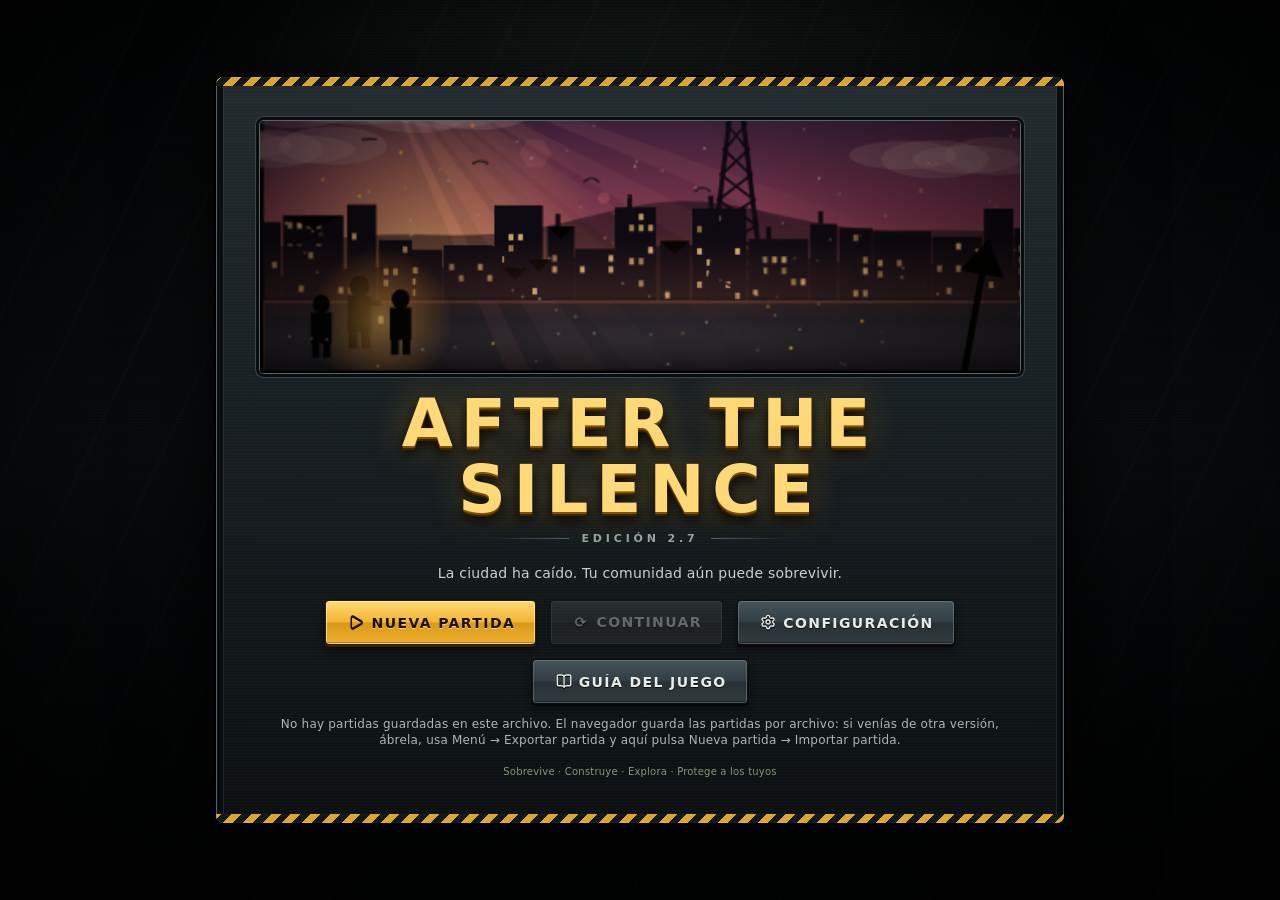
<file: src/index.html>
<!DOCTYPE html><html lang="es"><head><meta charset="utf-8"><meta name="viewport" content="width=device-width,initial-scale=1,user-scalable=no"><title>After the Silence</title>
<link rel="stylesheet" href="css/style.css">
<link rel="manifest" href="./manifest.webmanifest">
<meta name="theme-color" content="#172318">
<meta name="mobile-web-app-capable" content="yes">
<meta name="apple-mobile-web-app-capable" content="yes">
<meta name="apple-mobile-web-app-title" content="After the Silence">

</head><body>
<div id="rotateNotice"><div>↻<br><b>Gira tu dispositivo</b><br><small>After the Silence se disfruta mejor en horizontal.</small></div></div>
<div id="titleScreen"><div class="titlebox"><div class="coverart"></div><h1>AFTER THE SILENCE</h1><div class="subtitle">Edición 2.7</div><div id="titleContent"><p>La ciudad ha caído. Tu comunidad aún puede sobrevivir.</p><div class="title-actions"><button class="primary" onclick="showModeSelect()"><i class="ib">▶</i>Nueva partida</button><button onclick="continueGame()" id="continueBtn"><i class="ib">⟳</i>Continuar</button><button onclick="titleSettings()"><i class="ib">⚙</i>Configuración</button><button onclick="titleGuide()"><i class="ib">📖</i>Guía del juego</button></div></div><p style="color:#89947c;font-size:10px;margin:16px 0 0">Sobrevive · Construye · Explora · Protege a los tuyos</p></div></div>
<canvas id="c"></canvas><div id="top"></div><div id="alert"></div>
<div id="rail"><button onclick="tg()"><i class="ib">☰</i>Opciones</button><div id="rl"><button onclick="tg(0);buildMenu()"><i class="ib">🔨</i>Construir</button><button onclick="tg(0);expandMenu()"><i class="ib">🗺</i>Territorio</button><button onclick="tg(0);techMenu()"><i class="ib">🔬</i>Investigar</button><button onclick="tg(0);armyMenu()"><i class="ib">🛡</i>Ejército</button><button onclick="tg(0);diarioMenu()"><i class="ib">📓</i>Diario<span id="dnew" style="color:#e8c25a"></span></button><button onclick="tg(0);expMenu()"><i class="ib">🧭</i>Expedición</button><button onclick="tg(0);worldMapMenu()"><i class="ib">🌍</i>Mapa exterior</button><button onclick="tg(0);advMenu()"><i class="ib">✚</i>Operaciones+</button><button onclick="guideReturn='game';tg(0);guide(0)"><i class="ib">📖</i>Guía</button></div></div>
<div id="fade"><span></span></div><div id="fb"></div><div id="log"></div><div id="pan"></div><div id="guideScreen" aria-hidden="true"><div class="guide-shell"><header class="guide-head"><div><small>MANUAL DE SUPERVIVENCIA</small><h2>Guía del juego</h2><p>Todos los sistemas y mecánicas, explicados por secciones.</p></div><button onclick="closeGuide()">✕ Cerrar</button></header><div class="guide-layout"><nav id="guideNav" class="guide-nav"></nav><article id="guideArticle" class="guide-article"></article></div></div></div>
<div id="bot" class="dock-collapsed"><button id="dockToggle" onclick="toggleDock()" aria-expanded="false">☰ Menú</button><button onclick="bldList()"><i class="ib">🏠</i>Edificios</button><button onclick="pplMenu()"><i class="ib">👥</i>Supervivientes</button><button onclick="upgMenu()"><i class="ib">⬆</i>Mejoras</button><button onclick="storeMenu()"><i class="ib">📦</i>Almacén</button><button onclick="missMenu()"><i class="ib">🎯</i>Misiones</button><button onclick="menu()"><i class="ib">💾</i>Partida</button><button onclick="zoomBy(1.25)"><i class="ib">🔍</i>Zoom +</button><button onclick="zoomBy(.8)"><i class="ib">🔎</i>Zoom −</button></div>
<script src="js/iconos.js"></script>
<script src="js/contexto.js"></script>
<script src="js/game.js"></script>
<script src="js/edificios.js"></script>
<script src="js/edificios2.js"></script>
<script src="js/edificios3.js"></script>
<script src="js/edificios4.js"></script>
<script src="js/edificios_etapas.js"></script>
<script src="js/edificios_nivel.js"></script>
<script src="js/edificios_nivel2.js"></script>
<script src="js/materiales.js"></script>
<script src="js/energia.js"></script>
<script src="js/historia.js"></script>
<script src="js/mision.js"></script>
<script src="js/exped.js"></script>
<script src="js/equipo.js"></script>
<script src="js/acto2.js"></script>
<script src="js/acto3.js"></script>
<script src="js/extra.js"></script>
<script src="js/ui3.js"></script>
<script src="js/ficha.js"></script>
<script src="js/entrenamiento.js"></script>
<script src="js/edificios_ent.js"></script>
<script src="js/antibioticos.js"></script>
<script src="js/raids.js"></script>
<script src="js/llegadas.js"></script>
<script src="js/poblacion.js"></script>
<script src="js/tutorial.js"></script>
<script src="js/audio_act.js"></script>
<script src="js/ranuras.js"></script>
<script src="js/mapquest.js"></script>
<script src="js/mosaico.js"></script>
<script src="js/borde.js"></script>
<script src="js/suelo.js"></script>
<script src="js/rutas.js"></script>
<script src="js/edificio_ui.js"></script>
<script src="js/menus_ui.js"></script>
<script src="js/lista_edificios.js"></script>
<script src="js/operaciones.js"></script>
<script src="js/barra_anim.js"></script>
<script src="js/aviso_horda.js"></script>
<script src="js/asedio.js"></script>
<script src="js/filtros_ppl.js"></script>
<script src="js/recursos_bar.js"></script>
<script src="js/misiones_ui.js"></script>
<script src="js/diario_ui.js"></script>
<script src="js/expedicion_ui.js"></script>
<script src="js/solo_ui.js"></script>
<script src="js/viaje.js"></script>
<script src="js/muros.js"></script>
<script src="js/construir_ui.js"></script>
<script src="js/investigacion.js"></script>
<script src="js/investigacion2.js"></script>
<script src="js/gasolina.js"></script>
<script src="js/npc_retratos.js"></script>
<script src="js/pueblo.js"></script>
<script src="js/almacen_ui.js"></script>
<script src="js/forja.js"></script>
<script src="js/zombis2.js"></script>
<script src="js/bosses.js"></script>
<script src="js/zombis3.js"></script>
<script src="js/ciudadanos.js"></script>
<script src="js/casino.js"></script>
<script src="js/villa_mapa.js"></script>
<script src="js/guardado.js"></script>
<script src="js/guardia_mapa.js"></script>
<script src="js/guardia.js"></script>
<script src="js/ruinas.js"></script>
<script src="js/arcos_ciudades.js"></script>
<script src="js/arcos_bandas.js"></script>
<script src="js/arcos.js"></script>
<script src="js/asalto.js"></script>
<script src="js/asalto_mapa.js"></script>
<script src="js/asalto_torre.js"></script>
<script src="js/asalto_sillas.js"></script>
<script src="js/bandas.js"></script>
<script src="js/bandas2.js"></script>
<script src="js/guia2.js"></script>
<script src="js/musica_guerra.js"></script>
<script src="js/sonidos2.js"></script>
<script src="js/balbuceo.js"></script>
<script src="js/reparar.js"></script>
<script src="js/audio_dark.js"></script>
<script src="js/progreso.js"></script>
<script src="js/escenas.js"></script><script src="js/escenas2.js"></script>
<script src="js/escenas3.js"></script><script src="js/tutoriales.js"></script>
<script src="js/epico.js"></script>
<script src="js/atras.js"></script>
<script src="js/carga.js"></script>

<script src="audio/soundbank.js"></script>
<script src="js/enemigos_intro.js"></script>
<script src="js/vistos.js"></script>
<script src="js/guia_img.js"></script>
<script src="js/guia3.js"></script>
<script src="js/bloqueos.js"></script>
<script src="js/desbloqueos.js"></script>
<script src="js/rendimiento.js"></script>
<script src="js/sin_venta.js"></script>
<script src="js/mat_bloq.js"></script>
<script src="js/tutoriales2.js"></script>
<script src="js/sin_spoilers.js"></script>
<script src="js/buzon.js"></script>
<script src="js/guia4.js"></script>
<script src="js/uniformes.js"></script>
<script src="js/entreno_ui.js"></script>
<script src="js/resumen_dia.js"></script>
<script src="js/tactil.js"></script>
<script src="js/vigilancia.js"></script>
<script src="js/afuera.js"></script>
<script src="js/solo_fuerza.js"></script>
<script src="js/respaldo.js"></script>
<script src="js/actualizar.js"></script>
<script src="js/figcache.js"></script>
<script src="js/sensacion.js"></script>
<script src="js/torres.js"></script>
<script src="js/muros_sel.js"></script>
<script src="js/ayunt_cap.js"></script>
<script src="js/taller_ui.js"></script>
<script src="js/ayunt_alto.js"></script>
<script src="js/fin_juego.js"></script>
<script src="js/logros.js"></script>
<script src="js/sugerencias.js"></script>
<script src="js/diario.js"></script>
<script src="js/estaciones.js"></script>
<script src="js/clima_extremo.js"></script>
<script src="js/obras.js"></script>
<script src="js/defensa_activa.js"></script>
<script src="js/investigacion3.js"></script>
<script src="js/bandidos_aviso.js"></script>
<script src="js/hordas_aviso.js"></script>
<script src="js/bandidos_tipos.js"></script>
<script src="js/decoraciones.js"></script>
<script src="js/medidor.js"></script></body></html>
</file>
<file: src/css/style.css>
*{box-sizing:border-box;user-select:none;-webkit-user-select:none}
body{margin:0;background:#101510;font:13px system-ui,sans-serif;color:#eee;overflow:hidden;touch-action:none}
canvas#c{position:fixed!important;left:0!important;top:0!important;max-width:none!important;display:block}
#top{position:absolute;top:0;left:0;right:0;display:flex;flex-wrap:wrap;gap:3px;padding:3px;background:linear-gradient(#1c2218,#1c2218ee);z-index:2;font-size:12px}
.ch{background:#2b3326;border:1px solid #4a5640;border-radius:5px;padding:2px 6px;display:flex;align-items:center;gap:3px}
.ch img{width:16px;height:16px}.ch small{color:#9c9}
#rail{position:absolute;left:3px;top:62px;z-index:2;display:flex;flex-direction:column;gap:4px}
#bot{position:absolute;left:0;right:0;bottom:0;display:flex;gap:3px;padding:3px;justify-content:center;background:#1c2218ee;z-index:2;flex-wrap:wrap}
button{background:#3c4a33;color:#eee;border:1px solid #6b7d5a;border-radius:6px;padding:7px 9px;font:inherit;cursor:pointer;margin:2px}
button:active{background:#5a7048}button:disabled{opacity:.4}
.big{background:#a5481f;border-color:#e08a4a;font-weight:bold}
#pan{position:absolute;z-index:5;background:#1b2117f7;border:2px solid #6b7d5a;border-radius:8px;padding:10px;max-height:72%;overflow:auto;display:none;left:50%;top:48%;transform:translate(-50%,-50%);width:min(460px,95vw)}
#pan h3{margin:0 0 6px;color:#f2c14e}#pan p{margin:5px 0}.row{display:flex;flex-wrap:wrap}
.card{width:92px;text-align:center;background:#28311f;border:1px solid #556;border-radius:6px;margin:3px;padding:3px;font-size:11px}
.card.lk{opacity:.45}
.bar{height:6px;background:#333;margin:1px 0 4px}.bar i{display:block;height:100%}
#fb{position:absolute;bottom:52px;left:50%;transform:translateX(-50%);z-index:3;display:none}
#log{position:absolute;left:60px;top:64px;z-index:3;pointer-events:none;max-width:60%}
#log div{background:#000b;padding:4px 8px;margin-bottom:3px;border-radius:4px}
#alert{position:absolute;top:60px;left:50%;transform:translateX(-50%);background:#b11;padding:4px 14px;z-index:3;display:none;font-weight:bold;border-radius:6px}
#fade{position:fixed;left:0;top:0;right:0;bottom:0;background:#000;z-index:20;opacity:0;pointer-events:none;transition:opacity .7s;display:flex;align-items:center;justify-content:center}#fade span{font-size:52px;color:#f2c14e;font-weight:bold;letter-spacing:5px;opacity:0;transition:opacity .6s}.gd h4{color:#f2c14e;margin:8px 0 4px}
#rl{display:none;flex-direction:column;gap:4px}

body{background:#0b100a;font:13px/1.35 system-ui,-apple-system,'Segoe UI',Roboto,sans-serif}
#top{gap:4px;padding:5px 5px 4px;padding-top:max(5px,env(safe-area-inset-top));background:linear-gradient(#10150ee6,#10150e99);backdrop-filter:blur(6px);border-bottom:1px solid #ffffff14;box-shadow:0 4px 14px #0008;font-size:11.5px}
.ch{background:linear-gradient(#34402c,#262f20);border:1px solid #5a6a4a;border-radius:8px;padding:2px 7px;box-shadow:inset 0 1px 0 #ffffff1a,0 1px 3px #0006;font-variant-numeric:tabular-nums}
.ch b{color:#f2c14e}.ch small{color:#8fd48f;font-size:10px}
#bot{background:linear-gradient(#10150e99,#10150ee6);backdrop-filter:blur(6px);border-top:1px solid #ffffff14;padding-bottom:max(3px,env(safe-area-inset-bottom))}
button{background:linear-gradient(#4d6040,#34452b);border:1px solid #7f9468;border-radius:9px;padding:8px 11px;box-shadow:inset 0 1px 0 #ffffff26,0 2px 5px #0006;transition:transform .08s,filter .15s;font-weight:500;text-shadow:0 1px 1px #0008}
button:hover{filter:brightness(1.15)}button:active{transform:scale(.96);background:linear-gradient(#34452b,#4d6040)}
.big{background:linear-gradient(#d0642b,#9a3f14);border-color:#f0a068}
#rail>button{background:linear-gradient(#e0a93a,#a8741a);border-color:#ffd77a;color:#1a1204;text-shadow:none;font-weight:700}
#rl button{background:linear-gradient(#2c3626f2,#1d2519f2);backdrop-filter:blur(4px);text-align:left;min-width:118px}
#pan{background:linear-gradient(#222b1cf7,#141a10f7);border:1px solid #8aa070;border-radius:14px;padding:14px;box-shadow:0 12px 40px #000c,inset 0 1px 0 #ffffff1a;backdrop-filter:blur(8px);animation:pin .18s ease-out}
@keyframes pin{from{opacity:0;transform:translate(-50%,-47%) scale(.96)}}
#pan h3{font-size:17px;letter-spacing:.4px;border-bottom:1px solid #ffffff1c;padding-bottom:6px;margin-bottom:8px;text-shadow:0 2px 6px #000}
.card{background:linear-gradient(#303b26,#212a1a);border:1px solid #5c6e4c;border-radius:10px;box-shadow:0 2px 6px #0007;transition:transform .12s}.card:active{transform:scale(.95)}
.bar{height:8px;background:#0007;border-radius:5px;overflow:hidden;box-shadow:inset 0 1px 2px #000a}.bar i{background-image:linear-gradient(#ffffff40,#0003);border-radius:5px}
#log div{background:linear-gradient(90deg,#000d,#000a);border-left:3px solid #f2c14e;border-radius:6px;box-shadow:0 2px 8px #0008;animation:tin .25s ease-out}
@keyframes tin{from{opacity:0;transform:translateX(-14px)}}
#alert{background:linear-gradient(#d22,#901);border:1px solid #f88;box-shadow:0 0 18px #f228;animation:pul 1s infinite alternate;text-shadow:0 1px 2px #000}
@keyframes pul{to{box-shadow:0 0 30px #f44c;transform:translateX(-50%) scale(1.04)}}
#log{left:104px;max-width:calc(100% - 112px)}#rail>button{padding:7px 12px}
#fade span{text-shadow:0 0 30px #f2c14e88,0 4px 10px #000}
.card{cursor:pointer}.card.lk{filter:grayscale(.7)}.extmap{height:230px;position:relative;overflow:hidden;border:1px solid #78845b;border-radius:10px;margin:8px 0 10px;background:linear-gradient(28deg,transparent 47%,#a28a5b 48%,#a28a5b 51%,transparent 52%),linear-gradient(145deg,transparent 45%,#777c69 46%,#777c69 49%,transparent 50%),repeating-linear-gradient(0deg,#44583b 0 18px,#3a5034 18px 36px);box-shadow:inset 0 0 30px #10180d}.extmap:after{content:"";position:absolute;left:0;right:0;top:48%;height:13px;background:#477d9b88;border-top:2px solid #9cc5c5;border-bottom:2px solid #9cc5c5;transform:rotate(-13deg);pointer-events:none}.extpin{position:absolute;z-index:1;transform:translate(-50%,-50%);padding:4px 6px;min-width:34px;background:#293321;border:2px solid #e2c36a;border-radius:50%;font-size:17px;box-shadow:0 2px 8px #000b}.extpin.chosen{background:#d29a31;border-color:#fff2ad;transform:translate(-50%,-50%) scale(1.18)}.extpin.locked{filter:grayscale(1);opacity:.55}#pan hr{border:0;border-top:1px solid #ffffff24;margin:10px 0}
.pg{display:grid;grid-template-columns:1fr 1fr;gap:8px;margin:6px 0}
.pc{background:linear-gradient(#303b26,#212a1a);border:2px solid #5c6e4c;border-radius:12px;padding:6px;text-align:center;cursor:pointer;position:relative;transition:transform .1s}
.pc:active{transform:scale(.97)}.pc canvas{width:100%;height:auto;border-radius:9px;display:block}
.pc b{display:block;font-size:13px;margin-top:5px;line-height:1.15}.pc small{display:block;opacity:.85;font-size:11px}
.pc.hp1{border-color:#4caf50}.pc.hp2{border-color:#d9a82e}.pc.hp3{border-color:#d44}
.pc.sel{outline:3px solid #f2c14e;box-shadow:0 0 14px #f2c14e88}.pc.dis{opacity:.42}
.tg{position:absolute;top:9px;right:9px;background:#000b;border-radius:8px;padding:1px 6px;font-size:11px;z-index:1}

/* ===== Actualización 2.1: menú, orientación y modos ===== */
html,body{width:100%;height:100%;min-height:100%;overscroll-behavior:none}
#c{touch-action:none}
#titleScreen{position:fixed;inset:0;z-index:50;display:flex;align-items:center;justify-content:center;overflow:auto;padding:18px;background:radial-gradient(ellipse at 50% 28%,#52633b88 0%,transparent 42%),linear-gradient(180deg,#080d09 0%,#172218 48%,#080b08 100%)}
#titleScreen:before{content:"";position:absolute;inset:0;background:linear-gradient(180deg,#0002,#0009),repeating-linear-gradient(115deg,transparent 0 65px,#ffffff06 66px 68px);pointer-events:none}
.titlebox{position:relative;width:min(850px,96vw);border:1px solid #8b9a69;border-radius:20px;overflow:hidden;background:linear-gradient(145deg,#202b1deF,#0b100cf5);box-shadow:0 20px 80px #000d;text-align:center;padding:clamp(18px,4vw,38px)}
.coverart{height:clamp(150px,28vh,260px);border-radius:14px;position:relative;overflow:hidden;margin-bottom:18px;background:linear-gradient(180deg,#172a27 0%,#46513a 50%,#161b13 51%,#090d09 100%)}
.coverart:before{content:"";position:absolute;left:-5%;right:-5%;bottom:0;height:62%;background:linear-gradient(135deg,transparent 0 15%,#202b20 15% 24%,transparent 24% 35%,#303a29 35% 52%,transparent 52%),linear-gradient(25deg,#10170f 0 30%,#3a4430 30% 55%,#151d14 55%);clip-path:polygon(0 35%,15% 18%,27% 43%,42% 10%,58% 38%,72% 12%,100% 35%,100% 100%,0 100%)}
.coverart:after{content:"";position:absolute;right:9%;top:8%;width:clamp(54px,11vw,105px);height:clamp(54px,11vw,105px);background:url("data:image/svg+xml,%3Csvg xmlns=%22http://www.w3.org/2000/svg%22 viewBox=%220 0 24 24%22 fill=%22none%22 stroke=%22%23d6bd66%22 stroke-width=%221.4%22 stroke-linecap=%22round%22 stroke-linejoin=%22round%22%3E%3Ccircle cx=%2212%22 cy=%2211.9%22 r=%222%22 /%3E %3Cpath d=%22M6.7 3.4c-.9 2.5 0 5.2 2.2 6.7C6.5 9 3.7 9.6 2 11.6%22 /%3E %3Cpath d=%22m8.9 10.1 1.4.8%22 /%3E %3Cpath d=%22M17.3 3.4c.9 2.5 0 5.2-2.2 6.7 2.4-1.2 5.2-.6 6.9 1.5%22 /%3E %3Cpath d=%22m15.1 10.1-1.4.8%22 /%3E %3Cpath d=%22M16.7 20.8c-2.6-.4-4.6-2.6-4.7-5.3-.2 2.6-2.1 4.8-4.7 5.2%22 /%3E %3Cpath d=%22M12 13.9v1.6%22 /%3E %3Cpath d=%22M13.5 5.4c-1-.2-2-.2-3 0%22 /%3E %3Cpath d=%22M17 16.4c.7-.7 1.2-1.6 1.5-2.5%22 /%3E %3Cpath d=%22M5.5 13.9c.3.9.8 1.8 1.5 2.5%22 /%3E%3C/svg%3E") center/contain no-repeat;color:#d6bd66;opacity:.65;text-shadow:0 0 28px #d8c06a}
.titlebox h1{font-size:clamp(27px,5vw,48px);line-height:1.05;margin:4px 0;color:#f1d27a;letter-spacing:2px;text-shadow:0 3px 14px #000}
.titlebox .subtitle{color:#c5cdb4;margin:8px 0 18px;letter-spacing:2px;text-transform:uppercase;font-size:11px}
.title-actions{display:flex;flex-wrap:wrap;justify-content:center;gap:8px;margin-top:14px}.title-actions button{min-width:145px;padding:12px 16px;font-size:14px}
.title-actions .primary{background:linear-gradient(#d16a30,#8d3916);border-color:#f0a068;font-weight:800}
.modegrid{display:grid;grid-template-columns:repeat(2,minmax(0,1fr));gap:9px;margin:14px 0}.modecard{padding:13px 8px;border:1px solid #667a53;border-radius:11px;background:linear-gradient(#34432b,#1b2518);cursor:pointer}.modecard b{display:block;color:#f2cf73;font-size:15px}.modecard small{display:block;color:#c3cbb9;margin-top:4px}.modecard:last-child{grid-column:1/-1}
#rotateNotice{display:none;position:fixed;inset:0;z-index:60;background:#0b100a;color:#f2d27a;align-items:center;justify-content:center;text-align:center;padding:25px;font-size:18px}
@media (orientation:portrait) and (max-width:900px){#rotateNotice{display:flex}#titleScreen{padding:8px}.titlebox{padding:14px}.coverart{height:130px}}
@media (orientation:landscape) and (max-height:520px){#top{font-size:10px;padding:2px;gap:2px}#bot{gap:1px;padding:2px}#bot button{padding:5px 7px;font-size:11px}#rail{left:2px}#rail>button{padding:5px 8px;font-size:11px}#pan{max-height:80%;padding:9px}}

/* Guía rediseñada: panel independiente, navegación clara y lectura cómoda */
#guideScreen{display:none;position:fixed;inset:0;z-index:80;background:radial-gradient(ellipse at 15% 0%,#35452b 0%,#11190f 45%,#090d09 100%);padding:clamp(10px,2.5vw,28px);overflow:auto;color:#edf1e7}
.guide-shell{max-width:1180px;min-height:100%;margin:auto;border:1px solid #71815e;border-radius:18px;background:#151d13;box-shadow:0 20px 70px #000c;overflow:hidden;display:flex;flex-direction:column}
.guide-head{display:flex;align-items:center;justify-content:space-between;gap:14px;padding:20px 24px;background:linear-gradient(110deg,#293a25,#182319);border-bottom:1px solid #ffffff20}
.guide-head small{letter-spacing:2px;color:#c4aa64;font-weight:800}.guide-head h2{margin:4px 0;color:#f0d58a;font-size:clamp(22px,3vw,30px)}.guide-head p{margin:0;color:#bdc8b3}
.guide-layout{display:grid;grid-template-columns:minmax(190px,250px) minmax(0,1fr);flex:1;min-height:0}
.guide-nav{padding:14px;background:#10170f;border-right:1px solid #ffffff18;display:flex;flex-direction:column;gap:5px;overflow:auto}
.guide-nav button{margin:0;text-align:left;border:1px solid transparent;background:transparent;box-shadow:none;color:#cbd4c1;padding:10px 12px;border-radius:8px}
.guide-nav button:hover{background:#ffffff0b}.guide-nav button.active{background:linear-gradient(90deg,#465a35,#293923);border-color:#839765;color:#ffe5a0;font-weight:700}
.guide-article{padding:clamp(18px,3vw,34px);overflow:auto;max-height:calc(100vh - 150px);line-height:1.7;font-size:14px}
.guide-article h3{font-size:23px;color:#f2d68c;margin:0 0 16px;padding-bottom:12px;border-bottom:1px solid #ffffff20}
.guide-article h4{color:#d8c17e;margin:20px 0 8px}.guide-article p{color:#d7dfd0;margin:0 0 13px;max-width:900px}.guide-article b{color:#f4d88e}.guide-article ul{padding-left:22px;color:#d7dfd0}.guide-article li{margin:5px 0}
@media(max-width:650px){#guideScreen{padding:0}.guide-shell{border-radius:0}.guide-head{padding:14px}.guide-layout{grid-template-columns:1fr;grid-template-rows:auto 1fr}.guide-nav{flex-direction:row;overflow-x:auto;border-right:0;border-bottom:1px solid #ffffff18;padding:8px}.guide-nav button{white-space:nowrap;padding:8px 10px}.guide-article{max-height:none;min-height:55vh;padding:18px}}


/* ===== Interfaz adaptable 2.3: paneles táctiles y paisaje ===== */
#pan{width:min(620px,calc(100vw - 24px));max-height:min(78dvh,calc(100dvh - 112px));display:none;overflow:hidden;flex-direction:column;gap:0;padding:0;overscroll-behavior:contain;}
#pan[style*="display: block"]{display:flex!important}
#pan .panel-title{position:sticky;top:0;z-index:4;display:flex;align-items:center;justify-content:space-between;gap:12px;margin:0;padding:12px 14px;background:linear-gradient(110deg,#34452a,#1b2417);border-bottom:1px solid #ffffff25;color:#f2d17a;font-size:17px;letter-spacing:.35px;flex:0 0 auto}
#pan .panel-x{margin:0;padding:5px 10px;min-width:36px;background:#552d24;border-color:#a66b50;font-size:16px}
#pan .panel-body{padding:12px 14px;overflow:auto;min-height:0;overscroll-behavior:contain;scrollbar-width:thin;scrollbar-color:#71845a #151c12}
#pan .panel-footer{padding:7px 12px;background:#11180f;border-top:1px solid #ffffff20;display:flex;justify-content:flex-end;flex:0 0 auto}
#pan .panel-footer button{min-width:92px}
#pan .row{display:grid;grid-template-columns:repeat(auto-fill,minmax(112px,1fr));gap:9px;align-items:stretch}
#pan .card{width:auto;min-width:0;margin:0;padding:9px 7px;display:flex;flex-direction:column;align-items:center;justify-content:flex-start;gap:4px;min-height:112px;font-size:11px;line-height:1.25;overflow-wrap:anywhere}
#pan .card canvas.mini{width:min(100%,92px);height:auto;max-height:68px;object-fit:contain}
#pan .card b{font-size:12px;color:#f2d58a;line-height:1.2}
#pan .card.lk{opacity:.55}
#pan .panel-body>button{max-width:100%;white-space:normal;line-height:1.25}
#pan .panel-body .pg{grid-template-columns:repeat(auto-fit,minmax(125px,1fr))}
#pan .panel-body input,#pan .panel-body select{max-width:100%}
@media (orientation:landscape){
 #pan{left:auto;right:10px;top:50%;transform:translateY(-50%);width:min(700px,calc(100vw - 150px));max-height:calc(100dvh - 108px);}
 #pan .panel-body{padding:10px 13px}
 #pan .row{grid-template-columns:repeat(auto-fill,minmax(125px,1fr));gap:8px}
 #pan .card{min-height:105px;padding:7px}
 #pan .card canvas.mini{max-height:58px}
}
@media (orientation:landscape) and (max-height:420px){
 #pan{right:6px;width:min(660px,calc(100vw - 132px));max-height:calc(100dvh - 78px)}
 #pan .panel-title{padding:7px 11px;font-size:15px}
 #pan .panel-body{padding:7px 10px}
 #pan .panel-footer{padding:4px 9px}
 #pan .row{grid-template-columns:repeat(auto-fill,minmax(108px,1fr));gap:6px}
 #pan .card{min-height:88px;font-size:10px}
 #pan .card canvas.mini{max-height:44px}
 #top{max-height:52px;overflow:hidden}
}
@media (orientation:portrait){#pan{width:calc(100vw - 20px);max-height:calc(100dvh - 90px)}}


/* ===== Dead Town 2.4: paneles y pestañas rediseñados para móvil horizontal ===== */
#pan{
  position:fixed!important;
  z-index:12!important;
  left:8px!important;
  right:8px!important;
  top:54px!important;
  bottom:54px!important;
  width:auto!important;
  max-width:none!important;
  max-height:none!important;
  height:auto!important;
  transform:none!important;
  border-radius:13px!important;
  overflow:hidden!important;
  display:none;
  flex-direction:column!important;
  padding:0!important;
  gap:0!important;
  min-height:0!important;
}
#pan[style*="display: block"]{display:flex!important}
#pan .panel-title{
  position:relative!important;
  top:auto!important;
  flex:0 0 auto!important;
  min-height:42px;
  padding:8px 12px!important;
  font-size:16px!important;
}
#pan .panel-x{flex:0 0 auto;min-width:40px;min-height:34px}
#pan .panel-body{
  display:block!important;
  flex:1 1 auto!important;
  min-height:0!important;
  height:auto!important;
  max-height:none!important;
  overflow-x:hidden!important;
  overflow-y:auto!important;
  -webkit-overflow-scrolling:touch;
  overscroll-behavior:contain;
  padding:10px 12px!important;
  scrollbar-width:thin;
}
#pan .panel-footer{flex:0 0 auto!important;padding:5px 10px!important}
#pan .panel-body .row{
  display:grid!important;
  grid-template-columns:repeat(auto-fit,minmax(118px,1fr))!important;
  align-items:stretch;
  gap:8px!important;
}
#pan .panel-body .card{
  width:auto!important;
  min-width:0!important;
  min-height:92px!important;
  margin:0!important;
  padding:7px!important;
  overflow-wrap:anywhere;
}
#pan .panel-body .card canvas.mini{width:min(100%,82px)!important;max-height:48px!important}
#pan .panel-body .pg{grid-template-columns:repeat(auto-fit,minmax(130px,1fr))!important}
#pan .panel-body button{max-width:100%;white-space:normal;overflow-wrap:anywhere;line-height:1.2}
#pan .panel-body table{display:block;max-width:100%;overflow-x:auto;border-collapse:collapse}
#pan .panel-body img{max-width:100%;height:auto}
#pan .panel-body input,#pan .panel-body select,#pan .panel-body textarea{max-width:100%}
#pan .panel-body p{line-height:1.4}
#pan .panel-body .row>*{min-width:0}
@media (orientation:landscape) and (max-height:430px){
  #pan{top:48px!important;bottom:48px!important;left:7px!important;right:7px!important}
  #pan .panel-title{min-height:36px;padding:5px 9px!important;font-size:14px!important}
  #pan .panel-body{padding:7px 9px!important}
  #pan .panel-footer{padding:3px 8px!important}
  #pan .panel-body .row{grid-template-columns:repeat(auto-fit,minmax(108px,1fr))!important;gap:6px!important}
  #pan .panel-body .card{min-height:78px!important;padding:5px!important;font-size:10px!important}
  #pan .panel-body .card canvas.mini{max-height:38px!important}
}
@media (orientation:portrait){
  #pan{top:8px!important;bottom:8px!important;left:8px!important;right:8px!important}
}


/* ===== 2.5: desplegable de OPCIONES completo y desplazable ===== */
#rail{
  position:absolute!important;
  left:5px!important;
  top:62px!important;
  z-index:30!important;
  display:flex!important;
  flex-direction:column!important;
  align-items:flex-start!important;
  gap:6px!important;
  max-width:calc(100vw - 10px)!important;
}
#rail>button{
  flex:0 0 auto!important;
  min-height:38px!important;
  font-weight:700!important;
}
#rl{
  display:none;
  flex-direction:column!important;
  align-items:stretch!important;
  gap:5px!important;
  width:min(220px,calc(100vw - 20px))!important;
  max-height:calc(100dvh - 125px)!important;
  max-height:calc(100vh - 125px)!important;
  overflow-y:auto!important;
  overflow-x:hidden!important;
  overscroll-behavior:contain!important;
  -webkit-overflow-scrolling:touch!important;
  touch-action:pan-y!important;
  padding:7px!important;
  background:#11190feF!important;
  border:1px solid #71835d!important;
  border-radius:10px!important;
  box-shadow:0 5px 18px #000b!important;
  scrollbar-width:thin!important;
}
#rl[style*="display: flex"]{display:flex!important}
#rl button{
  display:block!important;
  width:100%!important;
  min-height:39px!important;
  flex:0 0 auto!important;
  margin:0!important;
  padding:8px 10px!important;
  text-align:left!important;
  white-space:normal!important;
  line-height:1.25!important;
  overflow-wrap:anywhere!important;
}
@media (orientation:landscape) and (max-height:500px){
  #rail{top:49px!important;left:4px!important}
  #rl{
    width:min(205px,calc(100vw - 12px))!important;
    max-height:calc(100dvh - 95px)!important;
    max-height:calc(100vh - 95px)!important;
    gap:3px!important;
    padding:5px!important;
  }
  #rl button{min-height:34px!important;padding:6px 8px!important;font-size:11px!important}
}


/* Acabado visual del paquete de mejoras */
#rail button,#bot button{transition:background .18s,border-color .18s,transform .18s;box-shadow:0 2px 8px #0005}#rail button:hover,#bot button:hover{background:#536b43;border-color:#a6bd83;transform:translateY(-1px)}#pan{background:linear-gradient(155deg,#222d22f7,#111811fa);border:1px solid #718363;box-shadow:0 18px 55px #000b;backdrop-filter:blur(7px)}.panel-title{letter-spacing:.3px;text-shadow:0 1px 4px #000}#log>div{border-left:2px solid #91a66d;padding:4px 7px;background:#172017d9;margin:3px 0;border-radius:0 5px 5px 0}

/* Barra inferior compacta: deja libre casi toda la vista en pantalla completa. */
#bot{z-index:4;gap:5px;padding:5px 8px;max-height:112px;overflow-y:auto;align-items:center}
#bot.dock-collapsed{left:auto;right:9px;bottom:9px;width:auto;max-height:42px;overflow:hidden;border:1px solid #71845d;border-radius:12px;padding:3px 6px;box-shadow:0 5px 20px #000b}
#bot.dock-collapsed>button:not(#dockToggle){display:none}
#bot #dockToggle{margin:0;padding:7px 13px;font-weight:700}
@media (orientation:landscape) and (max-height:500px){#bot:not(.dock-collapsed){max-height:82px;justify-content:flex-start}#bot:not(.dock-collapsed)>button{padding:5px 8px;font-size:11px}}


/* =====================================================================
   DEAD TOWN · INTERFAZ 3.0 — "Refugio": acero, remaches y ámbar
   ===================================================================== */
:root{
 --st0:#0c0f10;--st1:#14191b;--st2:#1c2326;--st3:#283135;--st4:#3a464b;
 --edge:#566469;--edge2:#7c8b8f;
 --amb:#f2b632;--amb2:#ffd877;--ambd:#a8740f;
 --rust:#c2551c;--rustd:#7d3510;
 --ok:#6fd36b;--bad:#ef5a4a;--txt:#e9ece6;--mut:#97a39f;
 --fh:'Bahnschrift','Oswald','Arial Narrow','Roboto Condensed','Segoe UI',system-ui,sans-serif;
 --rivet:radial-gradient(circle at 50% 40%,#9aa6a9 0 1.2px,#2a3235 2px 3px,transparent 3.5px);
 --hazard:repeating-linear-gradient(-45deg,var(--amb) 0 7px,#14191b 7px 14px);
 --grain:repeating-linear-gradient(0deg,#ffffff05 0 1px,transparent 1px 3px);
}
body{font:13px/1.38 var(--fh);color:var(--txt);letter-spacing:.2px}
*{scrollbar-width:thin;scrollbar-color:var(--edge) var(--st1)}
::-webkit-scrollbar{width:7px;height:7px}::-webkit-scrollbar-thumb{background:var(--edge);border-radius:4px}::-webkit-scrollbar-track{background:var(--st1)}

/* ---------- Botones base ---------- */
button{
 position:relative;font:600 13px/1.15 var(--fh);letter-spacing:.6px;text-transform:uppercase;
 color:var(--txt);text-shadow:0 1px 0 #000a;
 background:linear-gradient(180deg,#46545a 0%,#323e43 48%,#283135 52%,#313c41 100%);
 border:1px solid #0b0e0f;border-radius:4px;padding:8px 12px;
 box-shadow:inset 0 0 0 1px #8795997a,inset 0 -2px 0 #0006,0 2px 0 #060809,0 4px 8px #0007;
 transition:transform .06s,filter .15s,box-shadow .15s}
button:hover{filter:brightness(1.18);background:linear-gradient(180deg,#46545a 0%,#323e43 48%,#283135 52%,#313c41 100%);transform:none}
button:active{transform:translateY(2px);box-shadow:inset 0 0 0 1px #8795997a,inset 0 2px 4px #0009,0 0 0 #000;background:linear-gradient(180deg,#283135,#323e43)}
button:disabled{opacity:.38;filter:grayscale(.8);cursor:not-allowed}
button .ib,.ib{font-style:normal;display:inline-block;width:1.45em;margin-right:5px;text-align:center;filter:drop-shadow(0 1px 0 #000)}
.big,button.primary,.title-actions .primary{
 color:#1b1203!important;text-shadow:0 1px 0 #ffe9b0a0!important;
 background:linear-gradient(180deg,#ffd877 0%,#f2b632 48%,#d99a1b 52%,#f0b02c 100%)!important;
 border-color:#2b1a02!important;box-shadow:inset 0 0 0 1px #fff3c8aa,inset 0 -2px 0 #8a5a0a80,0 2px 0 #3a2403,0 5px 12px #0008!important}
.big:active,button.primary:active{background:linear-gradient(180deg,#d99a1b,#f2b632)!important}

/* ---------- Barra superior de recursos ---------- */
#top{
 gap:5px;padding:6px 8px 7px;padding-top:max(6px,env(safe-area-inset-top));
 background:linear-gradient(180deg,#232c30 0%,#161c1f 60%,#101517 100%);
 border-bottom:2px solid #05080a;box-shadow:0 1px 0 var(--edge),0 6px 16px #000a;backdrop-filter:none;font-size:12px;position:absolute}
#top:before{content:"";position:absolute;left:0;right:0;bottom:-6px;height:4px;background:var(--hazard);opacity:.85;pointer-events:none;box-shadow:0 2px 4px #0008}
.ch{
 position:relative;display:flex;align-items:center;gap:6px;padding:3px 9px 3px 4px;min-height:26px;
 background:linear-gradient(180deg,#0d1113,#171d20);border:1px solid #05080a;border-radius:13px 4px 4px 13px;
 box-shadow:inset 0 1px 3px #000c,0 1px 0 #ffffff1a;font:700 13px var(--fh);color:var(--txt);font-variant-numeric:tabular-nums;letter-spacing:.3px}
.ch img{width:20px;height:20px;padding:2px;background:radial-gradient(circle,#46545a,#222a2e);border-radius:50%;box-shadow:inset 0 0 0 1px #8795998c,0 1px 2px #000;image-rendering:auto}
.ch small{font:600 10px var(--fh);color:var(--ok);letter-spacing:.2px;opacity:.95}
.ch b{color:var(--amb2)}
/* chips de estado (Ayuntamiento, modo, día, población, poder) */
#top .ch:nth-child(-n+3){border-radius:4px;padding:3px 10px;background:linear-gradient(180deg,#3a464b,#252e32);color:var(--amb2);text-transform:uppercase;font-size:11.5px;letter-spacing:.8px;box-shadow:inset 0 0 0 1px #8795996a,0 1px 0 #000}
#top .ch:nth-child(1){background:linear-gradient(180deg,#ffd877,#e0a124);color:#1b1203;text-shadow:0 1px 0 #fff6;border-color:#2b1a02;box-shadow:inset 0 0 0 1px #fff3c8aa,0 1px 0 #000}
#top .ch:nth-child(1) b{color:#1b1203}

/* ---------- Menú lateral ---------- */
#rail>button{
 min-height:40px!important;padding:8px 14px!important;color:#1b1203;text-shadow:0 1px 0 #ffe9b0a0;font-weight:800;
 background:linear-gradient(180deg,#ffd877 0%,#f2b632 48%,#d99a1b 52%,#f0b02c 100%);border-color:#2b1a02;
 box-shadow:inset 0 0 0 1px #fff3c8aa,inset 0 -2px 0 #8a5a0a80,0 2px 0 #3a2403,0 5px 12px #000a}
#rl{
 background:linear-gradient(180deg,#1d2528f4,#12171af4)!important;border:1px solid #05080a!important;border-radius:6px!important;
 padding:9px 8px 8px!important;gap:5px!important;
 box-shadow:inset 0 0 0 1px var(--edge),inset 0 0 0 4px #0a0d0e,inset 0 0 0 5px #3a464b66,0 10px 30px #000d!important;position:relative}
#rl:before{content:"MENÚ";display:block;font:800 10px var(--fh);letter-spacing:3px;color:var(--amb);padding:0 4px 3px;border-bottom:1px solid #ffffff1a;margin-bottom:2px}
#rl button{
 background:linear-gradient(90deg,#2d373b,#222a2d)!important;text-align:left!important;font-size:12.5px;
 border-left:3px solid var(--ambd);border-radius:3px;box-shadow:inset 0 0 0 1px #ffffff12,0 1px 0 #000;backdrop-filter:none}
#rl button:hover{border-left-color:var(--amb2);background:linear-gradient(90deg,#3d4a4f,#2b353a)!important}
#rl button:active{transform:translateX(2px)}

/* ---------- Dock inferior ---------- */
#bot{
 background:linear-gradient(180deg,#161c1f,#0d1112);border-top:2px solid #05080a;
 box-shadow:0 -1px 0 var(--edge),0 -6px 18px #000a;backdrop-filter:none;gap:6px;padding:7px 10px;padding-bottom:max(7px,env(safe-area-inset-bottom))}
#bot:not(.dock-collapsed):before{content:"";position:absolute;left:0;right:0;top:-6px;height:4px;background:var(--hazard);opacity:.85}
#bot.dock-collapsed{background:linear-gradient(180deg,#232c30,#12171a);border:1px solid #05080a;border-radius:6px;box-shadow:inset 0 0 0 1px var(--edge),0 6px 18px #000c;padding:4px 6px}
#bot.dock-collapsed:before{display:none}
#bot button{transform:none}
#dockToggle{background:linear-gradient(180deg,#ffd877,#e0a124)!important;color:#1b1203!important;text-shadow:0 1px 0 #fff6!important;border-color:#2b1a02!important;font-weight:800}

/* ---------- Ventanas modales ---------- */
#pan{
 background:var(--grain),linear-gradient(180deg,#232c30 0%,#171d20 40%,#101517 100%)!important;
 border:1px solid #05080a!important;border-radius:8px!important;
 box-shadow:inset 0 0 0 1px var(--edge),inset 0 0 0 5px #0a0d0e,inset 0 0 0 6px #3a464b55,0 18px 60px #000e,0 0 0 1px #000!important;
 backdrop-filter:none!important;animation:pin2 .22s cubic-bezier(.2,.9,.3,1.2)}
@keyframes pin2{from{opacity:0;filter:brightness(1.8)}}
#pan:before,#pan:after{content:"";position:absolute;width:9px;height:9px;background:var(--rivet);z-index:6;pointer-events:none}
#pan:before{left:9px;top:50px;box-shadow:0 0 0 0 transparent}
#pan:after{right:9px;top:50px}
#pan .panel-title{
 margin:6px 6px 0!important;border-radius:4px 4px 0 0;padding:9px 12px!important;
 background:linear-gradient(180deg,#3d494e 0%,#2a3438 52%,#222b2e 100%)!important;
 border:0!important;border-bottom:3px solid var(--amb)!important;
 color:var(--amb2)!important;font:800 16px var(--fh)!important;letter-spacing:2px;text-transform:uppercase;text-shadow:0 2px 0 #000,0 0 12px #f2b63255;
 box-shadow:inset 0 1px 0 #ffffff26}
#pan .panel-title:before{content:"";width:6px;align-self:stretch;margin-right:2px;background:var(--hazard);border-radius:1px;flex:0 0 6px}
#pan .panel-title span{flex:1}
#pan .panel-x{background:linear-gradient(180deg,#d55a3c,#8f2e18)!important;border:1px solid #2a0a04!important;color:#fff!important;border-radius:4px;min-width:36px;padding:4px 8px;font-size:14px;box-shadow:inset 0 0 0 1px #ffb4a455,0 2px 0 #1a0502!important}
#pan .panel-body{margin:0 6px;padding:12px 12px!important;background:linear-gradient(180deg,#0b0f10aa,#0b0f1066);border-left:1px solid #05080a;border-right:1px solid #05080a;box-shadow:inset 0 6px 10px -6px #000}
#pan .panel-footer{margin:0 6px 6px;background:linear-gradient(180deg,#232c30,#171d20);border-top:1px solid #05080a!important;box-shadow:inset 0 1px 0 #ffffff12;border-radius:0 0 4px 4px}
#pan h3:not(.panel-title){color:var(--amb2);font:800 15px var(--fh);letter-spacing:1.5px;text-transform:uppercase;border-bottom:1px solid #ffffff1c}
#pan p{color:#d5dbd6}
#pan b{color:var(--amb2)}
#pan small,#pan .mut{color:var(--mut)}
#pan hr{border:0;height:1px;background:linear-gradient(90deg,transparent,var(--edge),transparent);margin:10px 0}
#pan input,#pan select,#pan textarea{background:#0a0d0e;color:var(--txt);border:1px solid var(--edge);border-radius:4px;padding:6px 8px;font:inherit;box-shadow:inset 0 2px 4px #000a}
#pan table{width:100%}#pan td,#pan th{padding:4px 6px;border-bottom:1px solid #ffffff12}#pan th{color:var(--amb);text-transform:uppercase;font-size:11px;letter-spacing:1px;text-align:left}

/* ---------- Tarjetas ---------- */
.card,.pc{
 position:relative;background:linear-gradient(180deg,#2e393d 0%,#1e2629 100%)!important;border:1px solid #05080a!important;border-radius:6px!important;
 box-shadow:inset 0 0 0 1px #6a7b81aa,inset 0 -18px 18px -14px #0008,0 3px 6px #0009!important;transition:transform .1s,box-shadow .15s}
.card:before,.pc:before{content:"";position:absolute;left:0;right:0;top:0;height:3px;background:linear-gradient(90deg,var(--ambd),var(--amb),var(--ambd));border-radius:6px 6px 0 0;opacity:.9}
.card:hover,.pc:hover{box-shadow:inset 0 0 0 1px var(--amb),inset 0 -18px 18px -14px #0008,0 4px 12px #000b,0 0 14px #f2b63233!important}
.card:active,.pc:active{transform:scale(.96)}
#pan .card b,.pc b{color:var(--amb2)!important;font-weight:800;text-transform:uppercase;letter-spacing:.5px;font-size:11.5px!important}
.card.lk,.pc.dis{filter:grayscale(.85) brightness(.75)}.card.lk:before{background:#4a555a}
.pc{border-radius:6px!important;padding:7px!important}.pc canvas{border-radius:4px;box-shadow:inset 0 0 0 1px #000,0 0 0 1px #566469}
.pc.hp1{border-color:#05080a!important;box-shadow:inset 0 0 0 2px #4caf50,0 3px 6px #0009!important}
.pc.hp2{box-shadow:inset 0 0 0 2px #d9a82e,0 3px 6px #0009!important}
.pc.hp3{box-shadow:inset 0 0 0 2px #e04c3c,0 3px 6px #0009!important}
.pc.sel{outline:2px solid var(--amb2)!important;box-shadow:0 0 18px #f2b632aa!important}
.tg{background:#05080acc!important;border:1px solid var(--edge);border-radius:3px!important;color:var(--amb2);font-weight:700;letter-spacing:.5px}

/* ---------- Barras de progreso ---------- */
.bar{height:10px!important;background:#05080a!important;border:1px solid #000;border-radius:2px!important;box-shadow:inset 0 2px 3px #000,0 1px 0 #ffffff18!important;overflow:hidden;padding:0}
.bar i{border-radius:0!important;background-image:repeating-linear-gradient(90deg,transparent 0 7px,#0005 7px 8px),linear-gradient(#ffffff55,#0004)!important;box-shadow:0 0 8px currentColor}

/* ---------- Avisos, registro y alerta ---------- */
#log div{
 background:linear-gradient(90deg,#0c1012f2,#12181bd9)!important;border:1px solid #05080a;border-left:4px solid var(--amb)!important;border-radius:2px 6px 6px 2px!important;
 padding:6px 11px!important;font:600 12.5px var(--fh);color:var(--txt);box-shadow:0 3px 10px #000b,inset 0 0 0 1px #ffffff12;animation:tin2 .3s cubic-bezier(.2,.9,.3,1.2)}
@keyframes tin2{from{opacity:0;transform:translateX(-24px)}}
#alert{
 background:var(--hazard)!important;color:#fff!important;border:2px solid #05080a!important;border-radius:4px!important;padding:0!important;overflow:hidden;box-shadow:0 0 24px #ef5a4a99,0 4px 12px #000!important;
 font:900 14px var(--fh);letter-spacing:2px;text-transform:uppercase;text-shadow:none}
#alert:not(:empty){padding:5px 18px!important;background:linear-gradient(#b3281c,#7a1810)!important;border-color:#ffb0a0!important;text-shadow:0 2px 0 #000;animation:pul2 .9s infinite alternate}
@keyframes pul2{to{box-shadow:0 0 38px #ff5a46cc,0 4px 12px #000;transform:translateX(-50%) scale(1.04)}}
#fade span{font-family:var(--fh);letter-spacing:10px;text-transform:uppercase;font-weight:900}
#fb button{padding:10px 18px}

/* ---------- Pantalla de título ---------- */
#titleScreen{background:radial-gradient(ellipse at 50% 25%,#3a4a40aa 0%,transparent 55%),linear-gradient(180deg,#05080a 0%,#0f1618 50%,#05080a 100%);font-family:var(--fh)}
#titleScreen:after{content:"";position:absolute;inset:0;pointer-events:none;background:radial-gradient(ellipse at center,transparent 45%,#000d 100%),repeating-linear-gradient(0deg,#0000 0 2px,#00000030 2px 3px)}
.titlebox{
 border:1px solid #000;border-radius:8px;background:var(--grain),linear-gradient(180deg,#232c30f5,#0c1012f8);
 box-shadow:inset 0 0 0 1px var(--edge),inset 0 0 0 7px #0a0d0e,inset 0 0 0 8px #3a464b66,0 24px 90px #000,0 0 0 1px #000;z-index:2;padding:clamp(22px,4vw,44px)}
.titlebox:before,.titlebox:after{content:"";position:absolute;left:0;right:0;height:9px;background:var(--hazard);opacity:.9}
.titlebox:before{top:0}.titlebox:after{bottom:0}
.coverart{border-radius:4px;box-shadow:inset 0 0 0 1px #000,0 0 0 1px var(--edge),0 0 0 4px #0a0d0e,0 0 0 5px #3a464b,inset 0 -30px 40px -20px #000}
.titlebox h1{font:900 clamp(34px,7vw,66px)/1 var(--fh);letter-spacing:.12em;margin:10px 0 2px;color:var(--amb2);
 text-shadow:0 2px 0 #7d5006,0 4px 0 #3a2403,0 7px 14px #000,0 0 36px #f2b63266;text-transform:uppercase}
.titlebox .subtitle{color:var(--mut);letter-spacing:.35em;font-size:11px;font-weight:700;display:flex;align-items:center;justify-content:center;gap:12px}
.titlebox .subtitle:before,.titlebox .subtitle:after{content:"";height:1px;width:clamp(20px,8vw,80px);background:linear-gradient(90deg,transparent,var(--edge))}
.titlebox .subtitle:after{transform:scaleX(-1)}
#titleContent p{color:#c9d1cc;font-size:14px}
.title-actions{gap:10px}.title-actions button{min-width:170px;padding:13px 20px;font-size:14px;letter-spacing:1.4px}
.modegrid{gap:10px}
.modecard{position:relative;background:linear-gradient(180deg,#2e393d,#1b2326)!important;border:1px solid #000!important;border-radius:6px!important;
 box-shadow:inset 0 0 0 1px #6a7b81aa,0 3px 8px #000a;transition:transform .1s,box-shadow .15s}
.modecard:hover{box-shadow:inset 0 0 0 2px var(--amb),0 0 18px #f2b63244;transform:translateY(-2px)}
.modecard b{font-family:var(--fh);text-transform:uppercase;letter-spacing:1.5px;color:var(--amb2)!important}
#rotateNotice{background:#05080a;font-family:var(--fh);color:var(--amb2);letter-spacing:2px}

/* ---------- Manual ---------- */
#guideScreen{background:radial-gradient(ellipse at 15% 0%,#2c3a3a 0%,#0f1517 55%,#05080a 100%);font-family:var(--fh)}
.guide-shell{border-radius:8px;border:1px solid #000;background:#12181a;box-shadow:inset 0 0 0 1px var(--edge),0 24px 80px #000}
.guide-head{background:linear-gradient(180deg,#3d494e,#222b2e);border-bottom:3px solid var(--amb)}
.guide-head small{color:var(--amb);letter-spacing:4px}.guide-head h2{color:var(--amb2);text-transform:uppercase;letter-spacing:3px;text-shadow:0 2px 0 #000}
.guide-nav{background:#0b0f10;border-right:1px solid #000;box-shadow:inset -1px 0 0 var(--edge)}
.guide-nav button{box-shadow:none;border:0;border-left:3px solid transparent;border-radius:2px;background:transparent;text-transform:uppercase;letter-spacing:1px;font-size:12px;color:#b9c4bf}
.guide-nav button:hover{background:#ffffff0d;filter:none}
.guide-nav button.active{background:linear-gradient(90deg,#3a464b,#222b2e);border-left-color:var(--amb);color:var(--amb2)}
.guide-article h3{color:var(--amb2);text-transform:uppercase;letter-spacing:2px;border-bottom:2px solid var(--amb)}
.guide-article h4{color:var(--amb)}.guide-article b{color:var(--amb2)}

/* ---------- Elementos generados por scripts ---------- */
#expchip{background:linear-gradient(180deg,#232c30,#12171a)!important;border:1px solid #000!important;border-left:4px solid var(--amb)!important;border-radius:4px!important;box-shadow:inset 0 0 0 1px var(--edge),0 4px 12px #000b!important;font-family:var(--fh)!important;text-transform:uppercase;letter-spacing:.8px;color:var(--amb2)!important}
.extmap{border:1px solid #000!important;border-radius:4px!important;box-shadow:inset 0 0 0 1px var(--edge),inset 0 0 30px #000b,0 0 0 3px #0a0d0e,0 0 0 4px #3a464b!important}
.stpin{font-family:var(--fh)!important;font-weight:900!important;box-shadow:0 0 0 2px #05080a,0 3px 8px #000a!important}
#pan [style*="background:#"] ,#pan [style*="background: #"]{border-radius:4px}

/* ---------- Móvil apaisado ---------- */
@media (orientation:landscape) and (max-height:500px){
 #top{padding:3px 6px 5px;gap:3px}.ch{min-height:21px;padding:1px 7px 1px 3px;font-size:11px;border-radius:11px 3px 3px 11px}
 .ch img{width:16px;height:16px}#top .ch:nth-child(-n+3){font-size:10px;padding:1px 7px}
 #top:before{height:3px;bottom:-5px}
 button{padding:6px 9px;font-size:11px}
 #bot{padding:4px 7px}
 #pan .panel-title{font-size:13px!important;letter-spacing:1px;padding:5px 9px!important}
 #pan .panel-x{min-height:26px;padding:2px 8px}
}
#pan{z-index:35!important}
#rail>button:hover{filter:brightness(1.1);background:linear-gradient(180deg,#ffd877 0%,#f2b632 48%,#d99a1b 52%,#f0b02c 100%)}

/* ===== Pantallas completas (mapa, territorio, investigación) ===== */
#log{z-index:40!important}
#fs{position:fixed;inset:0;z-index:31;display:none;flex-direction:column;background:#05080a;font-family:var(--fh)}
.fs-head{display:flex;align-items:center;gap:12px;padding:5px 10px;padding-top:max(5px,env(safe-area-inset-top));background:linear-gradient(180deg,#3d494e,#222b2e);border-bottom:3px solid var(--amb);box-shadow:0 4px 14px #000a;position:relative;z-index:3}
.fs-ttl{flex:1;font:800 16px var(--fh);letter-spacing:2.5px;text-transform:uppercase;color:var(--amb2);text-shadow:0 2px 0 #000;line-height:1.1}
.fs-ttl small{display:block;font:600 10.5px var(--fh);letter-spacing:1px;color:var(--mut);text-shadow:none;margin-top:2px}
.fs-tools{display:flex;gap:5px}.fs-tools button{margin:0;padding:6px 11px;font-size:11.5px}
.fs-head .panel-x{margin:0;background:linear-gradient(180deg,#d55a3c,#8f2e18)!important;border:1px solid #2a0a04!important;color:#fff!important;min-width:38px;padding:6px 10px;font-size:15px}
.fs-body{position:relative;flex:1;min-height:0;overflow:hidden}
#fs canvas.fs-cv{position:absolute;inset:0;width:100%;height:100%;display:block;touch-action:none;cursor:grab}
.fs-info{position:absolute;top:8px;right:8px;bottom:8px;width:min(272px,38%);overflow:auto;display:flex;flex-direction:column;background:linear-gradient(180deg,#232c30f6,#12171afa);border:1px solid #000;border-radius:6px;box-shadow:inset 0 0 0 1px var(--edge),0 10px 30px #000d;z-index:2}
.fs-info.hide{display:none}
.fi-h{padding:9px 12px 8px;background:linear-gradient(180deg,#3d494e,#262f33);border-bottom:3px solid var(--amb);flex:0 0 auto}
.fi-h small{display:block;font:700 9.5px var(--fh);letter-spacing:2px;color:var(--amb)}
.fi-h b{display:block;font:800 16px/1.15 var(--fh);letter-spacing:1px;text-transform:uppercase;color:var(--txt);margin-top:2px;text-shadow:0 2px 0 #000}
.fi-b{padding:10px 12px;flex:1 1 auto}
.fi-f{padding:8px 12px;border-top:1px solid #000;background:#0f1416;flex:0 0 auto}
.fi-t{color:#c9d1cc;font-size:12px;line-height:1.45;margin:8px 0}
.fi-ok{color:var(--ok);font-weight:700;font-size:12px;margin:8px 0}.fi-no{color:#ef8a7a;font-weight:700;font-size:12px;margin:8px 0}
.fi-lab{font:800 9.5px var(--fh);letter-spacing:2px;color:var(--mut);text-transform:uppercase;margin:10px 0 5px}
.fi-row{display:flex;align-items:center;justify-content:space-between;gap:8px;font-size:11.5px;color:var(--mut);text-transform:uppercase;letter-spacing:1px;padding:3px 0;border-bottom:1px solid #ffffff10}
.fi-tags{display:flex;flex-wrap:wrap;gap:5px;margin-bottom:6px}
.tgc{display:inline-block;padding:2px 8px;background:#0a0d0e;border:1px solid #3a464b;border-radius:3px;color:var(--amb2);font:700 11px var(--fh);letter-spacing:.6px;text-transform:uppercase}
.tgc.no{color:#ef8a7a;border-color:#7a3a30}
.fw{width:100%;margin:10px 0 0!important;padding:10px 12px}
.rcs{display:flex;flex-wrap:wrap;gap:5px}
.rc{display:inline-flex;align-items:center;gap:5px;padding:2px 9px 2px 3px;background:linear-gradient(180deg,#0d1113,#171d20);border:1px solid #000;border-radius:12px 3px 3px 12px;box-shadow:inset 0 1px 3px #000c,0 1px 0 #ffffff18;font:700 12px var(--fh);color:var(--txt)}
.rc img{width:18px;height:18px;padding:2px;background:radial-gradient(circle,#46545a,#222a2e);border-radius:50%;box-shadow:inset 0 0 0 1px #8795998c}
.rc.no{color:#ef8a7a}
.pips{display:inline-flex;gap:3px}.pips i{width:14px;height:8px;background:#0a0d0e;border:1px solid #3a464b;transform:skewX(-20deg)}
.pips i.on{background:#6fd36b;border-color:#2a5a2a}.pips i.on.d3{background:#e0c040;border-color:#6a5a10}.pips i.on.d4{background:#ec8a3a;border-color:#6a3a10}.pips i.on.d5{background:#ef4a3a;border-color:#6a1a10;box-shadow:0 0 6px #ef4a3a88}
.leg{list-style:none;padding:0;margin:10px 0 0}.leg li{display:flex;align-items:center;gap:8px;font-size:11.5px;color:#c9d1cc;margin:5px 0;text-transform:uppercase;letter-spacing:.8px}
.leg s{display:inline-block;width:18px;height:11px;border:1px solid #000;border-radius:2px}.leg s.dash{border:2px dashed #fff;background:#ffffff18}
.leg s.n{width:14px;height:14px;border-radius:50%}.leg s.n.done{background:#8bc34a;border-color:#fff}.leg s.n.avail{background:#141b1e;border:2px solid #4fd1c5;box-shadow:0 0 6px #4fd1c5}.leg s.n.lock{background:#1a2024;border:2px solid #3d484d}
.comp{display:grid;grid-template-columns:12px 1fr 74px 34px;align-items:center;gap:6px;font-size:11px;margin:4px 0;color:#c9d1cc}.comp s{width:12px;height:12px;border:1px solid #000;border-radius:2px}.comp em{font-style:normal;text-align:right;color:var(--amb2);font-weight:700}
.fs-info .bar{margin:3px 0 6px}.comp .bar{margin:0}
.req{list-style:none;padding:0;margin:0}.req li{position:relative;padding:3px 0 3px 22px;font-size:12px;color:#c9d1cc}
.req li:before{content:"";position:absolute;left:2px;top:50%;width:12px;height:12px;margin-top:-6px;border-radius:50%;border:2px solid #7a3a30;background:#2a1511}
.req li.ok{color:#d9f0d6}.req li.ok:before{border-color:#6fd36b;background:#2f7a3a}.req li.no{color:#ef8a7a}

/* ===== Formar familia ===== */
.fam-info{display:flex;flex-wrap:wrap;gap:5px;margin-bottom:10px}
.fam-bar{display:flex;align-items:center;justify-content:center;gap:12px;padding:8px 10px;margin-bottom:10px;background:linear-gradient(180deg,#1b2327,#12181a);border:1px solid #000;border-radius:6px;box-shadow:inset 0 0 0 1px #3a464b}
.fam-slot{display:flex;flex-direction:column;align-items:center;gap:2px;min-width:78px;text-align:center}
.fam-slot canvas,.fam-slot .ph{width:58px;height:61px;border-radius:4px;border:2px solid #566469;background:#0a0d0e;display:block}
.fam-slot.on canvas{border-color:var(--amb)}
.fam-slot b{font:700 11px var(--fh);color:var(--amb2);text-transform:uppercase;letter-spacing:.5px;max-width:96px}
.fam-slot small{font:700 9px var(--fh);letter-spacing:2px;color:var(--mut);text-transform:uppercase}
.fam-heart{width:24px;height:22px;fill:#3a464b}.fam-heart.on{fill:#ef5a7a;filter:drop-shadow(0 0 6px #ef5a7a);animation:hb 1s infinite alternate}
@keyframes hb{to{transform:scale(1.18)}}
.fam-bar .big{margin:0 0 0 8px}
.fam-cols{display:grid;grid-template-columns:1fr 1fr;gap:12px}
#pan .panel-body .pg.sm{grid-template-columns:repeat(auto-fill,minmax(76px,1fr))!important;gap:6px;margin:0}
#pan .pg.sm .pc{padding:5px 3px 4px;border-radius:5px!important}
#pan .pg.sm .pc canvas{width:54px!important;height:auto;margin:0 auto}
#pan .pg.sm .pc b{font-size:9.5px!important;margin-top:3px;line-height:1.1;letter-spacing:.2px}
#pan .pg.sm .pc small{font-size:9px;line-height:1.1}
#pan .pg.sm .tg{top:3px;right:3px;font-size:9px;padding:0 4px}
@media (max-width:640px){.fam-cols{grid-template-columns:1fr}}
@media (orientation:landscape) and (max-height:500px){
 .fs-head{padding:3px 8px}.fs-ttl{font-size:14px}.fs-tools button{padding:4px 9px}
 .fi-h b{font-size:14px}.fi-t{font-size:11.5px;margin:6px 0}
}
.fam-info{margin-bottom:6px}.fam-info .tgc{font-size:10px;padding:1px 6px}
.fam-bar{padding:5px 10px;margin-bottom:8px;gap:10px}
.fam-slot{flex-direction:row;min-width:0;gap:7px;text-align:left}
.fam-slot canvas,.fam-slot .ph{width:42px;height:44px}
.fam-slot b,.fam-slot small{display:block}.fam-slot b{max-width:110px}
.fam-slot{display:grid;grid-template-columns:auto auto;grid-template-rows:auto auto;column-gap:7px;align-items:center}
.fam-slot canvas,.fam-slot .ph{grid-row:1/3}
.fam-bar .big{padding:7px 12px}

/* ===== Localizar superviviente ===== */
#locmark{position:fixed;z-index:6;display:none;pointer-events:none;width:0;height:0}
#locmark .lm-ring{position:absolute;left:-26px;top:-12px;width:52px;height:26px;border:3px solid var(--amb);border-radius:50%;box-shadow:0 0 14px var(--amb),inset 0 0 10px #f2b63288;animation:lmr 1s infinite}
@keyframes lmr{0%{transform:scale(.7);opacity:1}100%{transform:scale(1.5);opacity:.15}}
#locmark .lm-tag{position:absolute;left:0;top:-62px;transform:translateX(-50%);white-space:nowrap;text-align:center;padding:4px 10px;background:linear-gradient(180deg,#232c30,#12171a);border:1px solid #000;border-left:4px solid var(--amb);border-radius:4px;box-shadow:inset 0 0 0 1px var(--edge),0 4px 12px #000b;font-family:var(--fh);animation:lmb .7s infinite alternate}
#locmark .lm-tag b{display:block;color:var(--amb2);text-transform:uppercase;letter-spacing:1px;font-size:12px}
#locmark .lm-tag span{display:block;color:#c9d1cc;font-size:10.5px}
#locmark .lm-tag:after{content:"";position:absolute;left:50%;bottom:-8px;margin-left:-6px;border:6px solid transparent;border-top-color:var(--amb);border-bottom:0}
@keyframes lmb{to{transform:translateX(-50%) translateY(-5px)}}
.locbtn{display:block}

/* Primeros pasos */
#tut{position:absolute;left:6px;top:58px;width:210px;z-index:30;background:linear-gradient(#232c31f2,#161c1ff2);border:1px solid #8795996a;border-left:3px solid #e0a124;border-radius:4px;box-shadow:0 3px 10px #000a;color:#dfe5e8;font-size:11px;line-height:1.3;pointer-events:auto}
#tut .tut-h{display:flex;justify-content:space-between;padding:4px 7px 2px;color:#ffd877;text-transform:uppercase;letter-spacing:.6px;font-size:10.5px;cursor:pointer}
#tut .tut-c{padding:0 7px 5px;cursor:pointer}
#tut .tut-l{border-top:1px solid #ffffff18;padding:4px 7px 5px;max-height:190px;overflow:auto}
#tut .tut-l div{padding:1px 0;color:#8f9aa0}#tut .tut-l .ok{color:#8dbb69}#tut .tut-l .cur{color:#ffd877}
#tut button{margin-top:4px;font-size:10.5px;padding:2px 8px}

/* Ranuras */
.slots{display:flex;flex-direction:column;gap:6px;margin:6px 0;max-width:520px}
.slot{display:flex;align-items:center;justify-content:space-between;gap:8px;padding:6px 8px;background:linear-gradient(#262f34,#1a2125);border:1px solid #8795996a;border-left:3px solid #5a6a70;border-radius:4px}
.slot.cur{border-left-color:#e0a124}
.slot .si{display:flex;flex-direction:column;text-align:left;font-size:12px;color:#c9d1d4}.slot .si b{color:#ffd877}
.slot .sb{display:flex;gap:5px}.slot button{padding:4px 10px;font-size:12px}

/* Misiones tiempo real */
#qst{position:fixed;inset:0;z-index:36;display:none;flex-direction:column;background:linear-gradient(#12171a,#0b0e10);color:#dfe5e8;font-size:12px;padding:6px 8px;gap:5px}
#qst .q-head{display:flex;align-items:center;gap:10px}#qst .q-head b{color:#ffd877;font-size:14px;flex:1;text-transform:uppercase;letter-spacing:.5px}#qst .q-head span{color:#9fb0b6}
#qst button{padding:5px 10px;font-size:12px}#qst button.warn{border-color:#a8412f;color:#ffb3a6}
#qst .q-path{position:relative;height:34px;margin:2px 14px}
#qst .q-line{position:absolute;left:4%;right:4%;top:15px;height:3px;background:repeating-linear-gradient(90deg,#8795996a 0 8px,transparent 8px 14px)}
#qst .q-node{position:absolute;top:5px;transform:translateX(-50%);width:22px;height:22px;border-radius:50%;background:#263036;border:2px solid #5a6a70;text-align:center;line-height:18px;font-size:11px}
#qst .q-node.done{background:#3a5a2f;border-color:#8dbb69}#qst .q-node.home{background:#33291a;border-color:#e0a124}
#qst .q-mk{position:absolute;top:2px;transform:translateX(-50%);font-size:15px;color:#ffd877;transition:left .25s linear;text-shadow:0 0 6px #000}
#qst .q-main{flex:1;display:flex;gap:8px;min-height:0}
#qst .q-scene{flex:1.5;display:flex;align-items:center;justify-content:space-around;background:#161d21;border:1px solid #ffffff14;border-radius:5px;padding:6px;position:relative}
#qst .q-team,#qst .q-en{display:flex;flex-direction:column;gap:5px;position:relative;min-width:110px}
#qst .q-pc{background:#232c31;border-left:3px solid #8dbb69;padding:3px 6px;border-radius:3px}#qst .q-pc b{display:block}#qst .q-pc small{color:#9fb0b6}
#qst .q-bar{height:5px;background:#000a;border-radius:3px;overflow:hidden;margin-top:2px}#qst .q-bar i{display:block;height:100%;width:100%;transition:width .3s}
#qst .q-bar.e i{background:#d8493a}
#qst .q-vs{color:#e0a124;font-weight:900;font-size:16px}
#qst .q-eg{font-size:22px;line-height:1.1;max-width:130px}#qst .q-home{color:#9fb0b6;font-style:italic}
#qst .q-log{flex:1;overflow:auto;background:#10161a;border:1px solid #ffffff14;border-radius:5px;padding:4px 7px}#qst .q-log p{margin:0 0 4px}#qst .q-r{color:#ffd877}
#qst .q-ctl{display:flex;gap:6px;flex-wrap:wrap}#qst .q-ctl button:first-child{flex:1}
.q-fl{position:absolute;top:10%;font-weight:900;font-size:14px;animation:qfl 1.1s ease-out forwards;pointer-events:none;text-shadow:0 1px 2px #000}@keyframes qfl{to{transform:translateY(-36px);opacity:0}}

/* Misión con mapa */
#qm{position:fixed;inset:0;z-index:36;display:none;flex-direction:column;background:#0b0e10;color:#dfe5e8;font-size:12px}
#qm .qm-head{display:flex;align-items:center;gap:10px;padding:5px 8px}#qm .qm-head b{color:#ffd877;text-transform:uppercase;letter-spacing:.5px}#qm .qm-head span{flex:1;color:#9fb0b6;font-size:11.5px}
#qm button{padding:5px 10px;font-size:12px}#qm button.good{background:linear-gradient(#ffd877,#e0a124);color:#1b1203}
#qm .qm-cv{position:relative;flex:1;min-height:0}#qm canvas{width:100%;height:100%;display:block;touch-action:none}
#qm .qm-ctl{display:flex;gap:6px;align-items:center;padding:4px 8px}#qm .qm-hint{flex:1;color:#7d8b91;font-size:10.5px}
#qm_ev{position:absolute;inset:0;display:none;align-items:center;justify-content:center;background:#000a}
#qm .qe-box{max-width:520px;background:#1b2327;border:1px solid #e0a124;border-radius:6px;padding:10px 14px;display:flex;flex-direction:column;gap:6px}#qm .qe-box p{margin:0;font-size:13px}#qm .qe-box button{text-align:left}

#qm_u{position:absolute;left:4px;bottom:4px;display:flex;gap:4px;z-index:3}
#qm .qu{min-width:74px;background:#1b2327ee;border:1px solid #ffffff22;border-left:3px solid #5a6a70;border-radius:4px;padding:2px 6px;font-size:11px;cursor:pointer}
#qm .qu.on{border-left-color:#e0a124;background:#2a2412ee}#qm .qu.dn{border-left-color:#d8493a;animation:qdn 1s infinite}#qm .qu small{display:block;color:#9fb0b6;font-size:9.5px}
@keyframes qdn{50%{background:#3a1c18ee}}
#ldg{position:fixed;inset:0;z-index:99999;background:radial-gradient(#1a2216,#070a06);display:none;align-items:center;justify-content:center;transition:opacity .25s;color:#e8c25a}
#ldg .ld-in{text-align:center;width:min(300px,70vw)}#ldg h2{margin:0 0 10px;letter-spacing:6px;font-size:22px}
#ldg .ld-t{font-size:12px;color:#cdd6c0;margin-bottom:10px;min-height:16px}#ldg .ld-bar{height:6px;background:#ffffff18;border-radius:4px;overflow:hidden}#ldg .ld-bar i{display:block;height:100%;width:0;background:#c9a24a;transition:width .2s}

/* barra de construcción compacta y avisos discretos */
#fb{bottom:6px;left:8px;transform:none;width:fit-content;max-width:calc(100% - 140px);background:#0b0f0caa;padding:3px 5px;border-radius:8px;line-height:1.2}
#fb button{padding:4px 7px!important;font-size:10.5px!important;margin:1px 2px!important;min-height:0!important;border-radius:6px!important}
#fb small{font-size:10px!important;padding:2px 6px!important;display:inline-block;margin-top:2px}
#log div{font-size:11px;padding:3px 8px;margin-bottom:2px;opacity:.92}

#qm_in{position:absolute;transform:translateX(-50%);z-index:5;padding:4px 9px;font-size:12px;background:linear-gradient(#ffd877,#e0a124);color:#1b1203;border:1px solid #000a;border-radius:5px;white-space:nowrap}

.invg{display:grid;grid-template-columns:repeat(auto-fill,minmax(210px,1fr));gap:6px}.invc{display:flex;gap:8px;align-items:center;padding:6px;border:1px solid #3a4a50;border-radius:6px;background:rgba(10,14,16,.55)}.invc .invi{width:64px;height:40px;object-fit:contain;background:#0d1214;border-radius:4px;padding:2px;flex:none}.invc .invs{font-size:12px;color:#ffd877}.invc .invb{font-size:11px;color:#9fb0b6}.invc .invr{font-size:10px;color:#7d8b91}

.phead{display:flex;gap:10px;align-items:center}.phead canvas{width:78px;height:82px;flex:none;background:#172018;border-radius:8px;border:1px solid #61734b}.pinfo{flex:1;min-width:0}.pgrid{display:grid;grid-template-columns:1fr 1fr;gap:3px 10px}.pm{font-size:11px;color:#c9d2d4}.pm .bar{height:7px;margin-top:1px}
.prow{display:flex;gap:6px;align-items:center;flex-wrap:wrap;margin:6px 0}.ptabs button{flex:1;padding:6px 4px}.prow select{background:#1b2327;color:#eee;border:1px solid #3a4a50;border-radius:4px;padding:5px;font-size:12px}
.pslots{display:grid;grid-template-columns:1fr 1fr;gap:6px;margin-top:6px}.pslot{display:flex;gap:8px;align-items:center;padding:6px;border:1px solid #3a4a50;border-radius:6px;background:rgba(10,14,16,.55);cursor:pointer}.pslot .pst{font-size:10px;color:#7d8b91;text-transform:uppercase}.pslot b{font-size:13px}.pempty{display:flex;align-items:center;justify-content:center;font-size:26px;color:#5a6a70;border:1px dashed #3a4a50!important}
.pchips{display:flex;flex-wrap:wrap;gap:4px}.pchips button{padding:4px 7px;font-size:11px}.locbtn.big{width:auto!important;padding:4px 10px!important;font-size:12px;margin:0 0 4px!important}
.locbtn.big{float:right;margin:0 0 0 6px!important;font-size:11px!important;padding:3px 8px!important;position:relative;z-index:2}.phead canvas{width:64px;height:68px}.ptabs{margin:4px 0}.ptabs button{padding:5px 3px;font-size:12px}
.pv{color:#ffd877}.prow>span{font-size:13px}

.stg{display:grid;grid-template-columns:1fr 1fr;gap:4px 12px;margin:6px 0}
.sti{display:flex;align-items:center;gap:6px;padding:3px 5px;border-radius:4px;background:#141c20;border:1px solid #263238}
.sti.on{border-color:#48c}
.sti>b{width:20px;height:20px;line-height:20px;text-align:center;border-radius:3px;color:#111;font-size:12px;flex:none}
.sti>span{font-size:11px;width:68px;flex:none;color:#cfd8dc;overflow:hidden;text-overflow:ellipsis}
.sts{flex:1;display:flex;gap:1px}.sts i{flex:1;height:10px;background:#2a353a;border-radius:1px}
.sti>em{font-style:normal;font-size:12px;color:#ffd877;width:30px;text-align:right}.sti em small{font-size:9px}

.bhd{display:flex;gap:10px;align-items:center;margin:2px 0 6px}
.bico{width:44px;height:44px;border-radius:8px;border:1px solid #000;box-shadow:inset 0 0 0 2px #ffffff30,0 2px 4px #0008;display:flex;align-items:center;justify-content:center;flex:none}
.bico span{font:800 20px/1 var(--fh,sans-serif);color:#fff;text-shadow:0 1px 3px #000,0 0 6px #000}
.binf{flex:1;min-width:0}.bnm{font-weight:700;font-size:14px}.bnm small{color:#9aa;font-weight:400}
.bhp span{font-size:11px;color:#bcc}.bbar{height:7px;background:#1a2226;border-radius:4px;overflow:hidden;margin-top:2px;box-shadow:inset 0 0 0 1px #000}.bbar i{display:block;height:100%}
.bchs{display:flex;gap:6px;flex-wrap:wrap;margin:2px 0 6px}.bch{display:inline-flex;align-items:center;gap:4px;background:#141c20;border:1px solid #2c3a40;border-radius:12px;padding:2px 8px;font-size:12px;color:#ffd877}.bch small{color:#9aa;font-size:10px}.bw0{color:#f88}
.bsub{font-size:11.5px;color:#9fb0b6;margin:2px 0 8px;line-height:1.3}
.bsec{font-size:12px;margin:8px 0 5px;color:#dfe8ea}.bsec small{color:#8fa0a6}
.bw{display:flex;flex-direction:column;gap:3px}.bw .pc{flex:1}
.bx{padding:3px 4px!important;font-size:10px!important;margin:0!important;border-radius:5px!important}
.bempty{display:flex;flex-direction:column;align-items:center;justify-content:center;border:1px dashed #4a5a60!important;background:#10171a!important;min-height:78px}
.bplus{font-size:24px;color:#6f8890;line-height:1}
.brow{display:grid;grid-template-columns:repeat(auto-fit,minmax(90px,1fr));gap:5px;margin-top:10px}
.brow button{margin:0;padding:7px 6px;font-size:12px;display:flex;flex-direction:column;align-items:center;gap:1px}.brow button small{font-size:9.5px;opacity:.8;font-weight:400;white-space:normal}
.bdel{border-color:#7a3a3a!important}
.bsp{margin-top:8px;display:flex;flex-wrap:wrap;gap:4px}.bsp button{flex:1 1 140px;margin:0}.bsp>p,.bsp>div{flex:1 1 100%;margin:2px 0}
.bact{display:flex;gap:5px;margin-top:8px}

.bwg{display:grid;grid-template-columns:1fr 1fr;gap:6px}
.bwc{display:flex;align-items:center;gap:7px;background:linear-gradient(#26322a,#1b241d);border:1px solid #4d6048;border-radius:7px;padding:4px 6px;cursor:pointer;min-width:0}
.bwc canvas{width:38px;height:auto;border-radius:4px;box-shadow:0 0 0 1px #566469;flex:none}
.bwi{flex:1;min-width:0;display:flex;flex-direction:column}.bwi b{font-size:11.5px;white-space:nowrap;overflow:hidden;text-overflow:ellipsis}.bwi small{font-size:10px;color:#9fb0b6}
.bwc .bx{margin:0!important;flex:none}
.bwc.bempty{justify-content:center;border:1px dashed #4a5a60;background:#10171a;min-height:46px;gap:6px}.bwc.bempty .bplus{font-size:20px}
.brow{margin:0 0 6px!important}.brow button{flex-direction:row!important;gap:5px!important;padding:5px 6px!important}
.bwc.bempty{min-height:36px!important;padding:2px!important;border:1px dashed #4a5a60!important;background:#10171a!important}.bwc.bempty small{font-size:11px}

.mbad{background:#e8c25a;color:#111;border-radius:9px;padding:0 6px;font-size:11px;font-weight:800;margin-left:3px}
.mls{display:grid;grid-template-columns:1fr 1fr;gap:6px}
.mc{display:flex;align-items:center;gap:8px;background:linear-gradient(#26302a,#1b231e);border:1px solid #3d4e44;border-radius:7px;padding:6px 8px;min-width:0}
.mc.mr{border-color:#e8c25a;box-shadow:0 0 0 1px #e8c25a55}.mc.md{opacity:.55}
.mst{width:22px;height:22px;border-radius:50%;background:#10171a;border:1px solid #3d4e44;display:flex;align-items:center;justify-content:center;font-size:12px;color:#8fa0a6;flex:none}.mr .mst{background:#e8c25a;color:#111;border-color:#e8c25a}.md .mst{color:#7c7}
.mbd{flex:1;min-width:0}.mbd b{font-size:12px;line-height:1.2;display:block}.mbd .bchs{margin:3px 0 0}.mbd .bch{padding:1px 6px;font-size:11px}
.mc button{margin:0;padding:6px 8px;font-size:11px;flex:none}.mdn{font-size:10px;color:#7c7;flex:none}
@media(max-width:620px){.mls{grid-template-columns:1fr}}

.dcard{background:linear-gradient(#26302a,#1b231e);border:1px solid #3d4e44;border-radius:8px;padding:8px 12px;margin-top:6px;font-size:13px;line-height:1.45}.dcard p{margin:5px 0}
.dread p{font-style:italic;border-left:3px solid #c9a24a;padding-left:10px}.dkh{font-size:10px;letter-spacing:1.5px;color:#c9a24a;text-transform:uppercase}
.dkg{display:grid;grid-template-columns:1fr 1fr 1fr;gap:6px}
.dk{display:flex;align-items:center;gap:7px;border:1px solid #3d4e44;border-radius:7px;padding:8px;background:linear-gradient(#26302a,#1b231e);min-width:0}
.dk b{font-size:11.5px;line-height:1.2}.dki{font-size:18px;flex:none}.dk1{cursor:pointer;border-color:#c9a24a99}.dk0{opacity:.4;border-style:dashed}
.dtl{display:flex;flex-direction:column;gap:6px;margin-top:6px}.dte{border-left:3px solid #c9a24a;background:#141c20;padding:5px 10px;border-radius:0 6px 6px 0;font-size:12.5px}.dtd{display:block;font-size:10px;color:#c9a24a;letter-spacing:1px;text-transform:uppercase}
.xdest{display:flex;gap:10px;align-items:center;background:linear-gradient(#26302a,#1b231e);border:1px solid #c9a24a88;border-radius:8px;padding:8px 10px;margin-top:6px}.xdest.xnone{border-color:#3d4e44}
.xdi{flex:1;min-width:0}.xdi>b{font-size:14px}.xmeta{display:flex;align-items:center;gap:6px;flex-wrap:wrap;margin-top:3px}.xl{display:inline-flex;gap:3px}.xin{margin:4px 0 0}
.xgo{flex:none;margin:0;padding:10px 16px;font-size:14px;display:flex;flex-direction:column;align-items:center;gap:0}.xgo small{font-size:10px;opacity:.8}
.xpips{display:inline-flex;gap:2px}.xpips i{width:8px;height:8px;border-radius:50%;background:#2a353a}.xpips i.on{background:#d8663a}
.xg{display:grid;grid-template-columns:1fr 1fr;gap:6px}
.xc{display:flex;align-items:center;gap:8px;border:1px solid #3d4e44;border-radius:7px;padding:6px 8px;background:#141c20;cursor:pointer;min-width:0}.xc.on{border-color:#e8c25a;box-shadow:0 0 0 1px #e8c25a66;background:#2a2a18}.xc.lk{opacity:.45;cursor:default}
.xn{width:22px;height:22px;border-radius:50%;background:#10171a;border:1px solid #3d4e44;display:flex;align-items:center;justify-content:center;font-size:11px;color:#c9d3d6;flex:none}.xc.on .xn{background:#e8c25a;color:#111}
.xt{display:flex;flex-direction:column;gap:2px;min-width:0}.xt b{font-size:11.5px;line-height:1.2}.xt small{font-size:10px;color:#9aa}
#pan .pg.sm .pc.sel{border-color:#e8c25a!important;box-shadow:0 0 0 2px #e8c25a88}
#pan .pg.sm .pc.dis{opacity:.45}
.xin{display:-webkit-box;-webkit-line-clamp:2;-webkit-box-orient:vertical;overflow:hidden}
.xin{-webkit-line-clamp:1!important}

.solocv{width:100%;height:96px;border-radius:8px;border:1px solid #000;box-shadow:0 0 0 1px #566469;display:block;margin:2px 0 6px;background:#10171a}
.sinf{display:flex;align-items:center;gap:8px}.sface{width:36px;height:auto;border-radius:5px;box-shadow:0 0 0 1px #566469;flex:none}
.sinm{flex:1;min-width:0;display:flex;flex-direction:column;gap:2px}.sinm b{font-size:13px}.sinm small{font-size:11px;color:#9fb0b6}.sch{display:flex;gap:5px;flex:none}
.sloot{margin:6px 0 4px}.sev{margin-top:4px;font-size:12.5px}
.sbtn{display:grid;grid-template-columns:repeat(auto-fit,minmax(130px,1fr));gap:6px;margin-top:8px}.sbtn button{margin:0;padding:9px 8px}
.slog{margin-top:8px;font-size:11px;color:#9fb0b6}.slog p{margin:3px 0}.slog summary{cursor:pointer}

#solow{position:fixed;left:8px;bottom:8px;z-index:25;display:none;flex-direction:column;align-items:center;background:#0d1417d0;border:1px solid #c9a24a88;border-radius:12px;padding:2px 6px 3px;cursor:pointer;box-shadow:0 2px 8px #0008}
#solow canvas{width:64px;height:49px}#solow span{font:700 10px sans-serif;color:#e8c25a;margin-top:-2px}
.sbar{display:flex;align-items:center;gap:6px;font-size:12px;margin:2px 0 6px}.sbar .bbar{flex:1;height:8px;margin:0}.sbar b{font-size:11px;color:#e8c25a}

#solow{display:none!important}
.sgrid{display:grid;grid-template-columns:168px 1fr;gap:12px;align-items:start}
.sleft{display:flex;flex-direction:column;align-items:center;gap:3px;background:linear-gradient(#26302a,#1b231e);border:1px solid #3d4e44;border-radius:9px;padding:8px 8px 10px;text-align:center}
.sleft canvas{width:100%;height:auto;aspect-ratio:150/104;background:radial-gradient(ellipse at 50% 85%,#3a4a3a55,transparent 70%)}
.sleft b{font-size:13px}.sleft small{font-size:11px;color:#9fb0b6;margin-top:-2px}.sleft .bbar{width:100%}.sleft .sch{display:flex;gap:5px;flex-wrap:wrap;justify-content:center;margin-top:3px}
.sright{min-width:0}.sright .sev{margin-top:0}
@media(max-width:560px){.sgrid{grid-template-columns:1fr}}

.xbusy{display:flex;align-items:center;gap:10px;background:linear-gradient(#33301c,#262410);border:1px solid #c9a24a;border-radius:8px;padding:6px 10px;margin-top:6px}
.xbi{font-size:20px;flex:none}.xbusy .xdi{flex:1;min-width:0}.xbusy .xdi b{font-size:13px}.xbusy button{margin:0;flex:none;padding:7px 16px}

.panel-back{margin:0 10px 0 0!important;padding:3px 12px!important;font-size:18px!important;line-height:1;flex:none;background:linear-gradient(#3b4a50,#2a363b)!important;border:1px solid #6d818a!important;border-radius:6px!important}
#pan .panel-back+span{margin-right:auto}

#exarr{position:fixed;top:64px;left:50%;transform:translateX(-50%);z-index:31;display:none;align-items:center;gap:10px;background:linear-gradient(#3a3418,#262410);border:1px solid #e8c25a;border-radius:12px;padding:6px 10px;box-shadow:0 4px 14px #000a;max-width:92vw}
#exarr>span{font-size:20px}#exarr b{display:block;font-size:13px;color:#e8c25a}#exarr small{font-size:11px;color:#c9d3d6}#exarr button{margin:0;padding:7px 12px;font-size:12px}

.bcat{flex-wrap:wrap}.bcat button{flex:1 1 auto;padding:6px 8px;font-size:12px;white-space:nowrap}
.bgrid{display:grid;grid-template-columns:repeat(auto-fill,minmax(210px,1fr));gap:6px}
.bcard{display:flex;align-items:center;gap:8px;background:linear-gradient(#26322a,#1b241d);border:1px solid #4d6048;border-radius:8px;padding:5px 8px 5px 4px;cursor:pointer;min-width:0}
.bcard:active{filter:brightness(1.25)}.bcard.lk{opacity:.5;border-style:dashed}.bcard.poor{border-color:#7a4a3a}
.bcard canvas{width:66px;height:auto;flex:none;background:radial-gradient(ellipse at 50% 80%,#3a4a3a55,transparent 70%)}
.bci{flex:1;min-width:0;display:flex;flex-direction:column;gap:2px}.bci b{font-size:12.5px;line-height:1.15}.bci small{font-size:10.5px;color:#9fb0b6}.blk{color:#d8a070!important}
.bci .bchs{margin:0}.bci .bch{padding:1px 6px;font-size:11px;gap:3px}.bnop{color:#f08a7a!important;border-color:#7a3a3a!important}
.bpr{display:inline-flex;align-items:center;gap:2px;color:#8fd08a}
.bcat{flex-wrap:nowrap!important;gap:3px}.bcat button{padding:6px 4px!important;font-size:11px!important;min-width:0}.bsub{margin:6px 0!important;font-size:11px}

.bcard{position:relative}.binf{position:absolute;top:4px;right:4px;width:20px;height:20px;border-radius:50%;padding:0;font:italic bold 12px serif;background:#2c3b45;border:1px solid #5a7a8a;color:#bfe0f0;min-width:0}
.bdesc{font-size:12px;color:#c9d3cf;margin:8px 0}.irow{display:flex;justify-content:space-between;align-items:center;gap:8px;padding:5px 2px;border-bottom:1px solid #2e3a33;font-size:12px}.irow>span:first-child{color:#9fb0b6}.irow b{text-align:right;display:flex;gap:4px;flex-wrap:wrap;justify-content:flex-end}
.bci{padding-right:18px}

/* Rendimiento: el desenfoque de fondo se recalcula en cada fotograma del canvas; se sustituye por fondos más opacos */
#top,#bot,#rail button,#rl button,#pan,.ch{backdrop-filter:none!important;-webkit-backdrop-filter:none!important}
#top{background:linear-gradient(#10150ef2,#10150ecc)!important}#bot{background:linear-gradient(#10150ecc,#10150ef2)!important}
/* Pantalla de inicio en móvil horizontal: portada a la izquierda, título y botones a la derecha (antes se cortaba por arriba) */
/* margin:auto centra si cabe y, si no cabe, deja ver desde arriba (más compatible que 'safe center') */
#titleScreen{align-items:flex-start;justify-content:flex-start}#titleScreen>.titlebox{margin:auto}
@media (orientation:landscape) and (max-height:760px) and (min-aspect-ratio:3/2){
#titleScreen{padding:10px}
.titlebox{width:min(980px,98vw);max-height:calc(100vh - 20px);display:grid;grid-template-columns:minmax(0,44fr) minmax(0,56fr);grid-template-rows:auto auto minmax(0,1fr);column-gap:22px;align-items:start;padding:20px 22px}
.titlebox .coverart{grid-column:1;grid-row:1/4;height:100%;min-height:200px;max-height:calc(100vh - 60px);margin:0}
.titlebox h1{grid-column:2;font-size:clamp(28px,6.2vh,44px);margin:4px 0 0}
.titlebox .subtitle{grid-column:2;margin:6px 0 4px}
#titleContent{grid-column:2;overflow:auto;max-height:calc(100vh - 160px);padding-right:2px}
#titleContent p{font-size:13px;margin:6px 0}
#titleContent .title-actions{display:grid;grid-template-columns:1fr 1fr;gap:8px;margin-top:8px}
#titleContent .title-actions button{min-width:0;padding:11px 10px;font-size:13px}
}
/* aviso importante en la cola de avisos */
#log>div.urg{border-left-color:#e0442e!important;background:linear-gradient(90deg,#3a1410f0,#1c0c0af0)!important;color:#ffd9cf}
</file>
